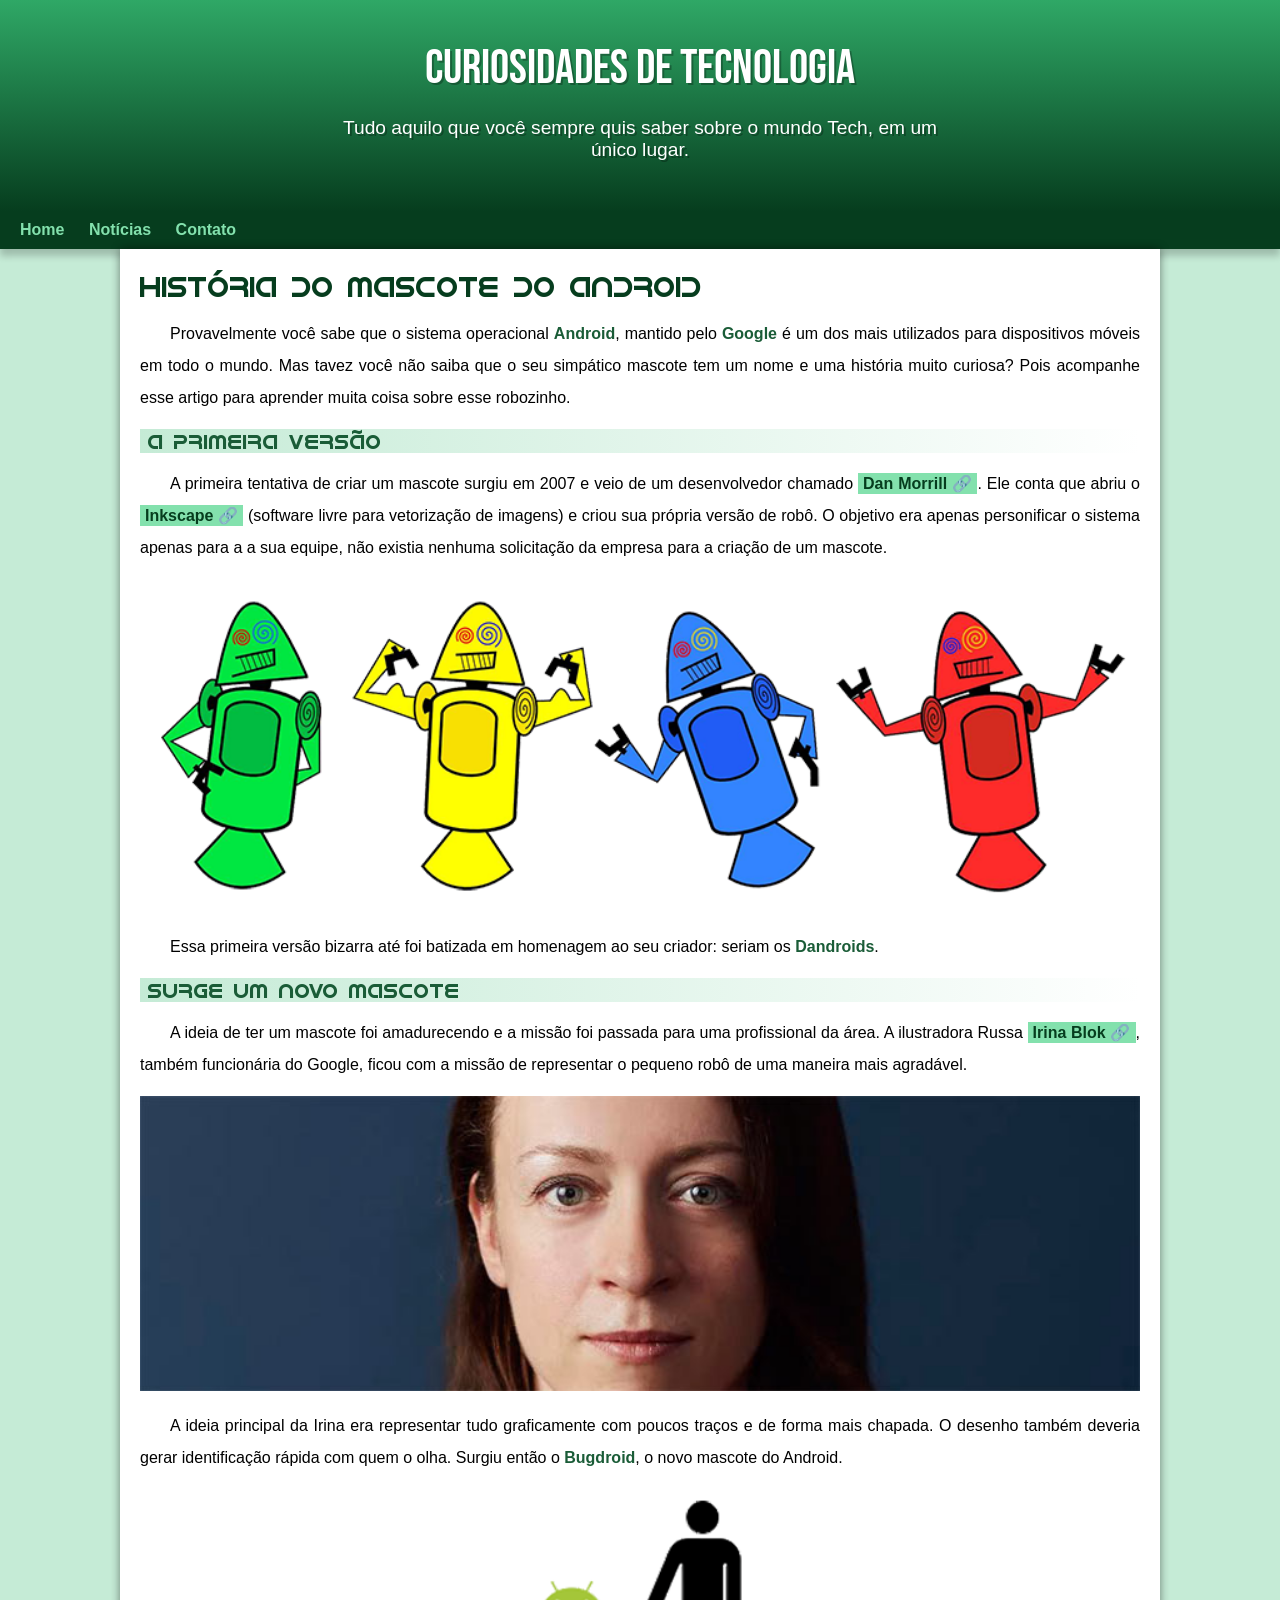
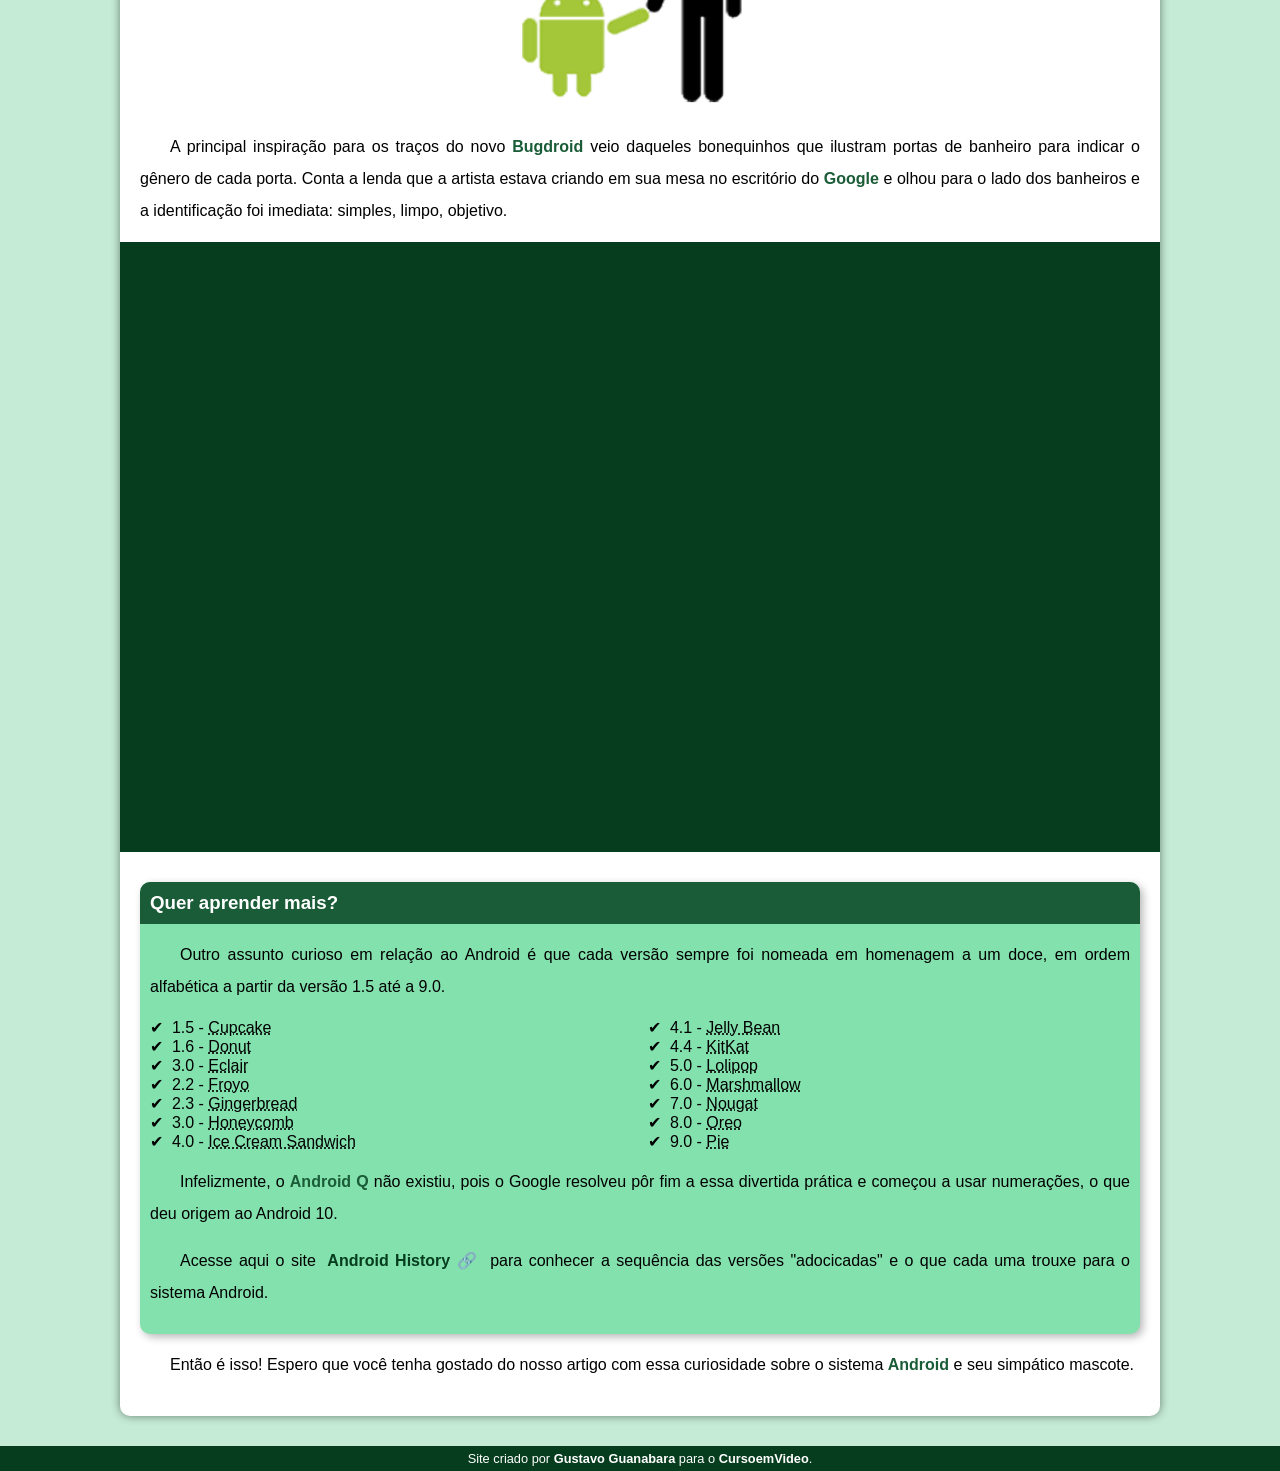
<file: index.html>
<!DOCTYPE html>
<html lang="pt-br">
<head>
    <meta charset="UTF-8">
    <meta name="viewport" content="width=device-width, initial-scale=1.0">
    <title>Como surgiu o mascote do Android?</title>
    <link rel="shortcut icon" href="imagens/favicon.ico" type="image/x-icon">
    <link rel="stylesheet" href="estilo/style.css">
</head>
<body>
    <header>
        <h1>Curiosidades de Tecnologia</h1>
        <p>Tudo aquilo que você sempre quis saber sobre o mundo Tech, em um único lugar.</p>
    </header>
    <nav>
        <a href="#">Home</a>
        <a href="#">Notícias</a>
        <a href="#">Contato</a>
    </nav>
    <main>
        <article>
            <h1>
                História do Mascote do Android
            </h1>
    
            <p>
                Provavelmente você sabe que o sistema operacional <strong>Android</strong>, mantido pelo <strong>Google</strong> é um dos mais utilizados para dispositivos móveis em todo o mundo. Mas tavez você não saiba que o seu simpático mascote tem um nome e uma história muito curiosa? Pois acompanhe esse artigo para aprender muita coisa sobre esse robozinho.
            </p>

            <h2>
                A primeira versão
            </h2>

            <p>
                A primeira tentativa de criar um mascote surgiu em 2007 e veio de um desenvolvedor chamado <a href="https://ausdroid.net/news/2013/01/04/dan-morrill-shows-us-the-android-mascots-that-could-have-been/" target="_blank" class="externo">Dan Morrill</a>. Ele conta que abriu o <a href="https://inkscape.org/release/inkscape-1.4.2/windows/64-bit/msi/dl/" target="_blank"class="externo">Inkscape</a> (software livre para vetorização de imagens) e criou sua própria versão de robô. O objetivo era apenas personificar o sistema apenas para a a sua equipe, não existia nenhuma solicitação da empresa para a criação de um mascote.
            </p>

            <picture>
                <source media="(max-width: 600px)" srcset="imagens/dan-droids-pq.png">
                <img src="imagens/dan-droids.png" alt="Primeiro mascote do Android">
            </picture>

            <p>
                Essa primeira versão bizarra até foi batizada em homenagem ao seu criador: seriam os <strong>Dandroids</strong>.
            </p>

            <h2>
                Surge um novo mascote
            </h2>

            <p>
                A ideia de ter um mascote foi amadurecendo e a missão foi passada para uma profissional da área. A ilustradora Russa <a href="https://www.irinablok.com/" target="_blank"class="externo">Irina Blok</a>, também funcionária do Google, ficou com a missão de representar o pequeno robô de uma maneira mais agradável.
            </p>

            <picture>
                <source media="(max-width: 600px)" srcset="imagens/irina-blok-pq.jpg">
                <img src="imagens/irina-blok.jpg" alt="Irina Blok, criadora do Bugdroid">
            </picture>

            <p>
                A ideia principal da Irina era representar tudo graficamente com poucos traços e de forma mais chapada. O desenho também deveria gerar identificação rápida com quem o olha. Surgiu então o <strong>Bugdroid</strong>, o novo mascote do Android.
            </p>

            <img src="imagens/bugdroid.png" class="pequena" alt="Bugdroid">

            <p>
                A principal inspiração para os traços do novo <strong>Bugdroid</strong> veio daqueles bonequinhos que ilustram portas de banheiro para indicar o gênero de cada porta. Conta a lenda que a artista estava criando em sua mesa no escritório do <strong>Google</strong> e olhou para o lado dos banheiros e a identificação foi imediata: simples, limpo, objetivo.
            </p>

            <div class="video">
                <iframe width="560" height="315" src="https://www.youtube.com/embed/l2UDgpLz20M?si=uaNWmzw_e47t_Uk4" title="YouTube video player" frameborder="0" allow="accelerometer; autoplay; clipboard-write; encrypted-media; gyroscope; picture-in-picture; web-share" referrerpolicy="strict-origin-when-cross-origin" allowfullscreen></iframe>
            </div>

            <aside>
                <h3>
                    Quer aprender mais?
                </h3>
                <p>
                    Outro assunto curioso em relação ao Android é que cada versão sempre foi nomeada em homenagem a um doce, em ordem alfabética a partir da versão 1.5 até a 9.0.

                </p>
                <ul>
                    <li>
                        1.5 - <abbr title="Bolo de Copo">Cupcake</abbr>
                    </li>
                    <li>
                        1.6 - <abbr title="Rosquinha">Donut</abbr>
                    </li>
                    <li>
                        3.0 - <abbr title="Bomba">Eclair</abbr>
                    </li>
                    <li>
                        2.2 - <abbr title="Iogurte Congelado">Froyo</abbr>
                    </li>
                    <li>
                        2.3 - <abbr title="Biscoito de Gengibre">Gingerbread</abbr>
                    </li>
                    <li>
                        3.0 - <abbr title="Favo de Mel">Honeycomb</abbr>
                    </li>
                    <li>
                        4.0 - <abbr title="Sanduíche de Sorvete">Ice Cream Sandwich</abbr>
                    </li>
                    <li>
                        4.1 - <abbr title="Jujuba">Jelly Bean</abbr>
                    </li>
                    <li>
                        4.4 - <abbr title="KitKat">KitKat</abbr>
                    </li>
                    <li>
                        5.0 - <abbr title="Piulito">Lolipop</abbr>
                    </li>
                    <li>
                        6.0 - <abbr title="Marshmallow">Marshmallow</abbr>
                    </li>
                    <li>
                        7.0 - <abbr title="Torrone">Nougat</abbr>
                    </li>
                    <li>
                        8.0 - <abbr title="Oreo">Oreo</abbr>
                    </li>
                    <li>
                        9.0 - <abbr title="Torta">Pie</abbr>
                    </li>
                </ul>
                
            <p>
                Infelizmente, o <strong>Android Q</strong> não existiu, pois o Google resolveu pôr fim a essa divertida prática e começou a usar numerações, o que deu origem ao Android 10.
            </p>
            <p>
                Acesse aqui o site <a href="https://www.android.com/intl/en_uk/history/donut" target="_blank"class="externo">Android History</a> para conhecer a sequência das versões "adocicadas" e o que cada uma trouxe para o sistema Android.
            </p>
            
            </aside>

            <p>
                Então é isso! Espero que você tenha gostado do nosso artigo com essa curiosidade sobre o sistema <strong>Android</strong> e seu simpático mascote.
            </p>
        </article>
    </main>
    <footer>
        <p>Site criado por <a href="https://gustavoguanabara.github.io/" target="_blank">Gustavo Guanabara</a> para o <a href="https://www.youtube.com/cursoemvideo" target="_blank">CursoemVideo</a>.</p>
    </footer>
</body>
</html>
</file>
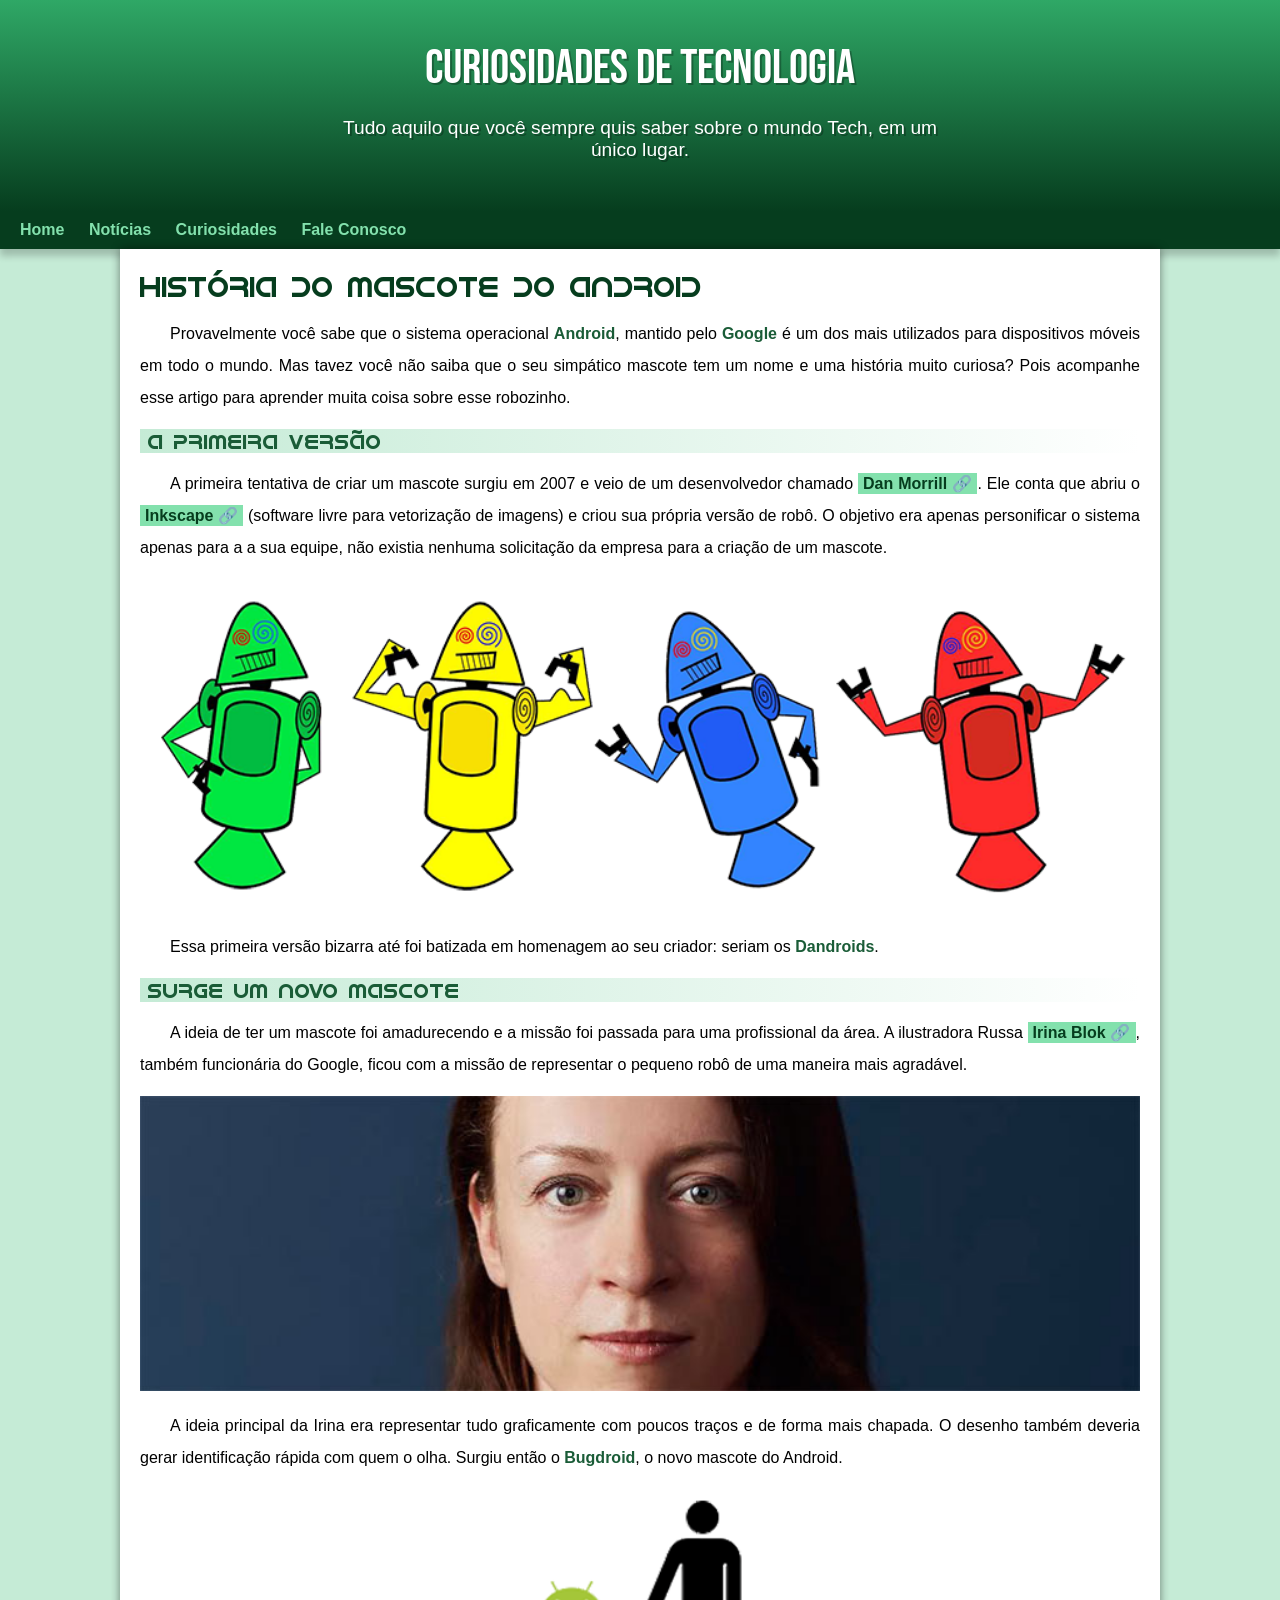
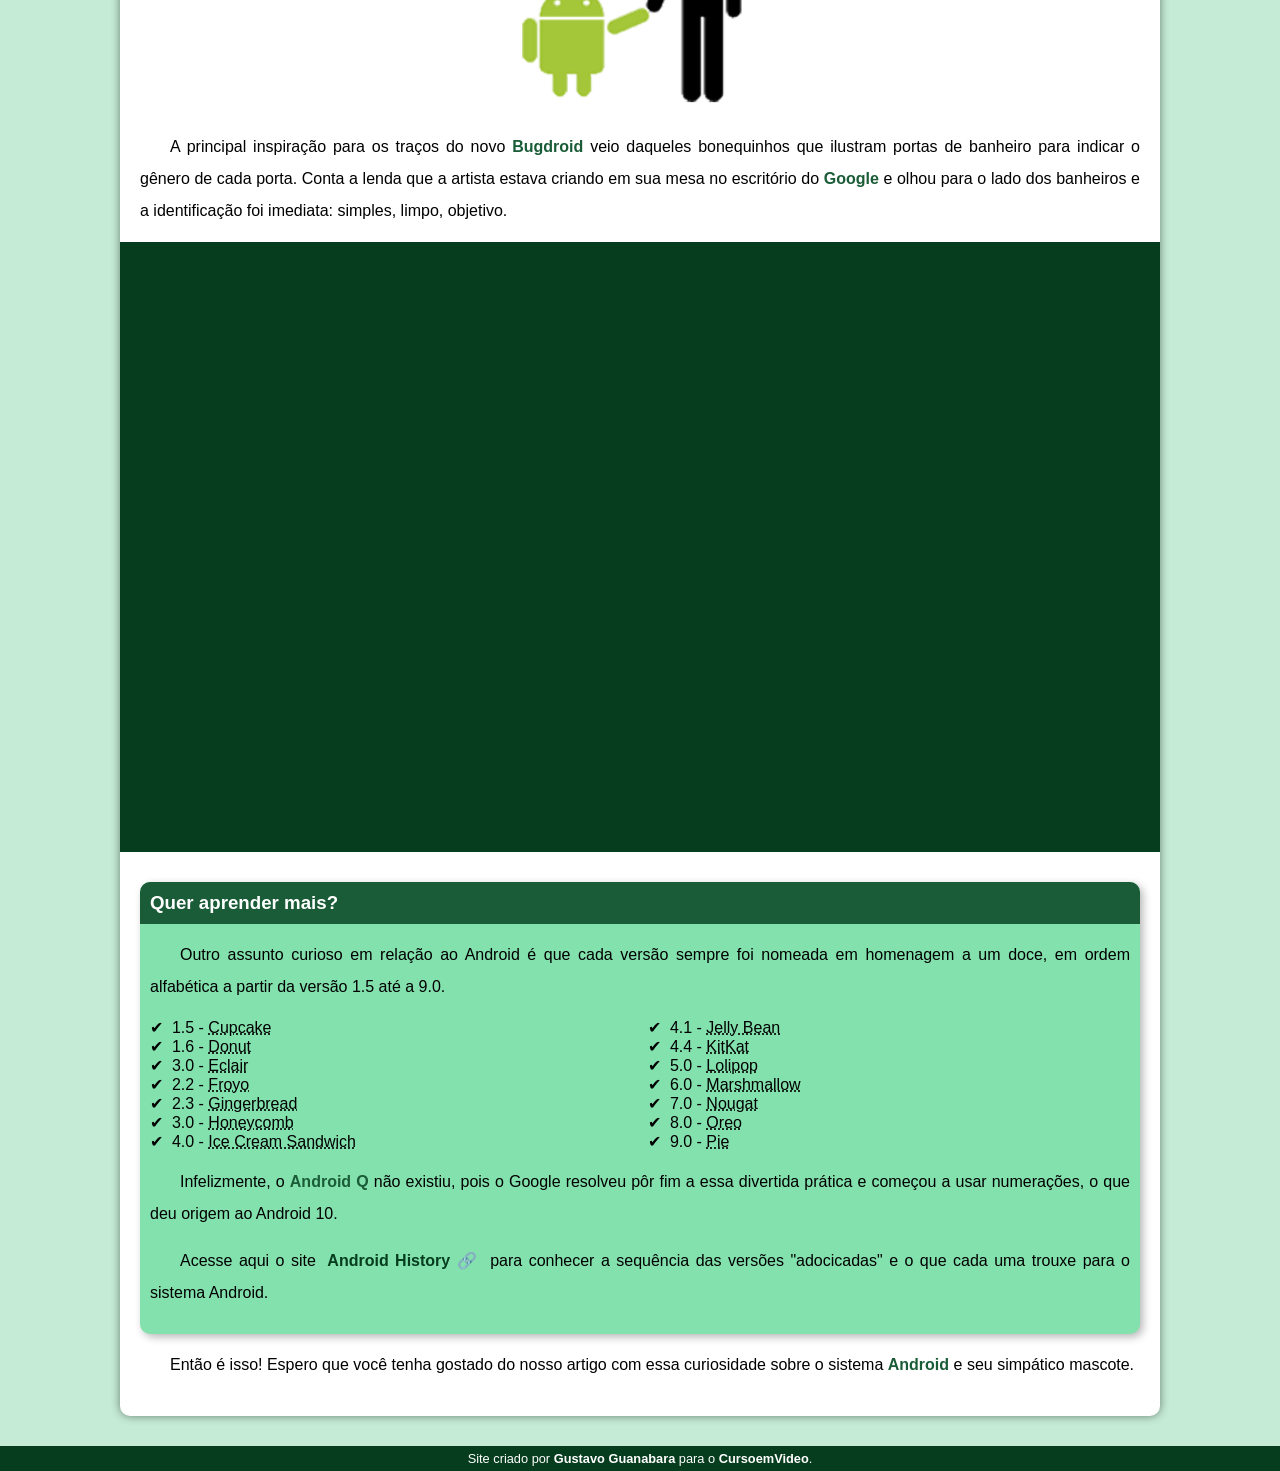
<file: index.html.html>
<!DOCTYPE html>
<html lang="pt-br">
<head>
    <meta charset="UTF-8">
    <meta name="viewport" content="width=device-width, initial-scale=1.0">
    <title>Como surgiu o mascote do Android?</title>
    <link rel="shortcut icon" href="imagens/favicon.ico" type="image/x-icon">
    <link rel="stylesheet" href="estilo/style.css">
</head>
<body>
    <header>
        <h1>Curiosidades de Tecnologia</h1>
        <p>Tudo aquilo que você sempre quis saber sobre o mundo Tech, em um único lugar.</p>
    </header>
    <nav>
        <a href="#">Home</a>
        <a href="#">Notícias</a>
        <a href="#">Curiosidades</a>
        <a href="#">Fale Conosco</a>
    </nav>
    <main>
        <article>
            <h1>
                História do Mascote do Android
            </h1>
    
            <p>
                Provavelmente você sabe que o sistema operacional <strong>Android</strong>, mantido pelo <strong>Google</strong> é um dos mais utilizados para dispositivos móveis em todo o mundo. Mas tavez você não saiba que o seu simpático mascote tem um nome e uma história muito curiosa? Pois acompanhe esse artigo para aprender muita coisa sobre esse robozinho.
            </p>

            <h2>
                A primeira versão
            </h2>

            <p>
                A primeira tentativa de criar um mascote surgiu em 2007 e veio de um desenvolvedor chamado <a href="https://ausdroid.net/news/2013/01/04/dan-morrill-shows-us-the-android-mascots-that-could-have-been/" target="_blank" class="externo">Dan Morrill</a>. Ele conta que abriu o <a href="https://inkscape.org/release/inkscape-1.4.2/windows/64-bit/msi/dl/" target="_blank"class="externo">Inkscape</a> (software livre para vetorização de imagens) e criou sua própria versão de robô. O objetivo era apenas personificar o sistema apenas para a a sua equipe, não existia nenhuma solicitação da empresa para a criação de um mascote.
            </p>

            <picture>
                <source media="(max-width: 600px)" srcset="imagens/dan-droids-pq.png">
                <img src="imagens/dan-droids.png" alt="Primeiro mascote do Android">
            </picture>

            <p>
                Essa primeira versão bizarra até foi batizada em homenagem ao seu criador: seriam os <strong>Dandroids</strong>.
            </p>

            <h2>
                Surge um novo mascote
            </h2>

            <p>
                A ideia de ter um mascote foi amadurecendo e a missão foi passada para uma profissional da área. A ilustradora Russa <a href="https://www.irinablok.com/" target="_blank"class="externo">Irina Blok</a>, também funcionária do Google, ficou com a missão de representar o pequeno robô de uma maneira mais agradável.
            </p>

            <picture>
                <source media="(max-width: 600px)" srcset="imagens/irina-blok-pq.jpg">
                <img src="imagens/irina-blok.jpg" alt="Irina Blok, criadora do Bugdroid">
            </picture>

            <p>
                A ideia principal da Irina era representar tudo graficamente com poucos traços e de forma mais chapada. O desenho também deveria gerar identificação rápida com quem o olha. Surgiu então o <strong>Bugdroid</strong>, o novo mascote do Android.
            </p>

            <img src="imagens/bugdroid.png" class="pequena" alt="Bugdroid">

            <p>
                A principal inspiração para os traços do novo <strong>Bugdroid</strong> veio daqueles bonequinhos que ilustram portas de banheiro para indicar o gênero de cada porta. Conta a lenda que a artista estava criando em sua mesa no escritório do <strong>Google</strong> e olhou para o lado dos banheiros e a identificação foi imediata: simples, limpo, objetivo.
            </p>

            <div class="video">
                <iframe width="560" height="315" src="https://www.youtube.com/embed/l2UDgpLz20M?si=uaNWmzw_e47t_Uk4" title="YouTube video player" frameborder="0" allow="accelerometer; autoplay; clipboard-write; encrypted-media; gyroscope; picture-in-picture; web-share" referrerpolicy="strict-origin-when-cross-origin" allowfullscreen></iframe>
            </div>

            <aside>
                <h3>
                    Quer aprender mais?
                </h3>
                <p>
                    Outro assunto curioso em relação ao Android é que cada versão sempre foi nomeada em homenagem a um doce, em ordem alfabética a partir da versão 1.5 até a 9.0.

                </p>
                <ul>
                    <li>
                        1.5 - <abbr title="Bolo de Copo">Cupcake</abbr>
                    </li>
                    <li>
                        1.6 - <abbr title="Rosquinha">Donut</abbr>
                    </li>
                    <li>
                        3.0 - <abbr title="Bomba">Eclair</abbr>
                    </li>
                    <li>
                        2.2 - <abbr title="Iogurte Congelado">Froyo</abbr>
                    </li>
                    <li>
                        2.3 - <abbr title="Biscoito de Gengibre">Gingerbread</abbr>
                    </li>
                    <li>
                        3.0 - <abbr title="Favo de Mel">Honeycomb</abbr>
                    </li>
                    <li>
                        4.0 - <abbr title="Sanduíche de Sorvete">Ice Cream Sandwich</abbr>
                    </li>
                    <li>
                        4.1 - <abbr title="Jujuba">Jelly Bean</abbr>
                    </li>
                    <li>
                        4.4 - <abbr title="KitKat">KitKat</abbr>
                    </li>
                    <li>
                        5.0 - <abbr title="Piulito">Lolipop</abbr>
                    </li>
                    <li>
                        6.0 - <abbr title="Marshmallow">Marshmallow</abbr>
                    </li>
                    <li>
                        7.0 - <abbr title="Torrone">Nougat</abbr>
                    </li>
                    <li>
                        8.0 - <abbr title="Oreo">Oreo</abbr>
                    </li>
                    <li>
                        9.0 - <abbr title="Torta">Pie</abbr>
                    </li>
                </ul>
                
            <p>
                Infelizmente, o <strong>Android Q</strong> não existiu, pois o Google resolveu pôr fim a essa divertida prática e começou a usar numerações, o que deu origem ao Android 10.
            </p>
            <p>
                Acesse aqui o site <a href="https://www.android.com/intl/en_uk/history/donut" target="_blank"class="externo">Android History</a> para conhecer a sequência das versões "adocicadas" e o que cada uma trouxe para o sistema Android.
            </p>
            
            </aside>

            <p>
                Então é isso! Espero que você tenha gostado do nosso artigo com essa curiosidade sobre o sistema <strong>Android</strong> e seu simpático mascote.
            </p>
        </article>
    </main>
    <footer>
        <p>Site criado por <a href="https://gustavoguanabara.github.io/" target="_blank">Gustavo Guanabara</a> para o <a href="https://www.youtube.com/cursoemvideo" target="_blank">CursoemVideo</a>.</p>
    </footer>
</body>
</html>
</file>
<file: estilo/style.css>
@charset "UTF-8";

@import url('https://fonts.googleapis.com/css2?family=Bebas+Neue&display=swap');

@font-face {
    font-family: 'Android';
    src: url('../fontes/idroid.otf') format('opentype');
    font-weight: normal;
  
}

:root {
    --cor0: #c5ebd6;
    --cor1: #83e1ad;
    --cor2: #3dd684;
    --cor3: #2fa866;
    --cor4: #1a5c37;
    --cor5: #063d1e;

    --fonte-padrao: Arial, Verdana, Helvetica, sans-serif;
    --fonte-destaque: 'Bebas Neue', cursive;
    --fonte-android: 'Android', cursive; 
}

* {
    margin: 0px;
    padding: 0px;
}

body {
    background-color: var(--cor0);
    font-family: var(--fonte-padrao);
}

a.externo::after {
    content: '\00A0\1F517';
}

header {
    background-image: linear-gradient(to bottom, var(--cor3), var(--cor5));
    min-height: 150px;
    text-align: center;
    padding-top: 40px;
}

header > h1 {
    color: white;
    font-family: var(--fonte-destaque);
    font-size: 3em;
    font-weight: normal;
    margin-bottom: 20px;
    text-shadow: 2px 2px 0px rgba(0, 0, 0, 0.274);
}

header > p {
    font-family: var(--fonte-padrao);
    font-size: 1.2em;
    color: white;
    max-width: 600px;
    padding-left: 10px;
    padding-right: 10px;
    margin: auto;
    padding-bottom: 50px;
    text-shadow: 2px 2px 0px rgba(0, 0, 0, 0.281);
}

nav {
    background-color: var(--cor5);
    padding: 10px;
    box-shadow: 0px 7px 7px rgba(0, 0, 0, 0.199);
}

nav > a {
    color: var(--cor1);
    padding: 10px;
    border-radius: 5px;
    text-decoration: none;
    font-weight: bold;
    transition-duration: .5s;
}

nav > a:hover {
    background-color: var(--cor3);
    color: var(--cor5);
}

main {
    background-color: white;
    min-width: 300px;
    max-width: 1000px;
    margin: auto;
    margin-bottom: 30px;
    padding: 20px;
    box-shadow: 0px 0px 10px rgba(0, 0, 0, 0.466);
    border-bottom-left-radius: 10px;
    border-bottom-right-radius: 10px;
}

main h1 {
    color: var(--cor5);
    font-family: var(--fonte-android);
    font-weight: normal;
    font-size: 1.8em;
}

main h2 {
    color: var(--cor4);
    font-family: var(--fonte-android);
    font-size: 1.3em;
    font-weight: normal;
    background-image: linear-gradient(to right, var(--cor0), transparent);
    text-indent: 8px;
}

main p {
    margin: 15px 0px;
    text-align: justify;
    text-indent: 30px;
    font-size: 1em;
    line-height: 2em;
}

main strong {
    color: var(--cor4);
    font-weight: bold;
}

main a {
    text-decoration: none;
    font-weight: bold;
    color: var(--cor5);
    background-color: var(--cor1);
    padding: 2px 5px;
}

main a:hover {
    text-decoration: underline;
    color: var(--cor4);
}

main img {
    width: 100%;
}

main img.pequena {
    max-width: 350px;
    display: block;
    margin: auto;
}

div.video {
    background-color: var(--cor5);
    margin: 0px -20px 30px -20px;
    padding: 20px;
    padding-bottom: 59%;
    position: relative;
}


div.video > iframe {
    position: absolute;
    top: 5%;
    left: 5%;
    width: 90%;
    height: 90%;
}

aside {
    background-color: var(--cor1);
    padding: 10px;
    border-radius: 10px;
    box-shadow: 3px 3px 8px rgba(0, 0, 0, 0.288);
}

aside > ul {
    list-style-type: '\2714\00A0' ;
    list-style-position: inside;
    columns: 2;
}

aside > h3 {
    background-color: var(--cor4);
    color: white;
    padding: 10px;
    margin: -10px -10px 0px -10px;
    border-radius: 10px 10px 0px 0px;
}

footer {
    background-color: var(--cor5);
    color: white;
    text-align: center;
    font-size: 0.8em;
    padding: 5px;
}

footer a {
    color: white;
    font-weight: bolder;
    text-decoration: none;
}

footer a:hover {
    text-decoration: underline;
    color: var(--cor1);
}
</file>
